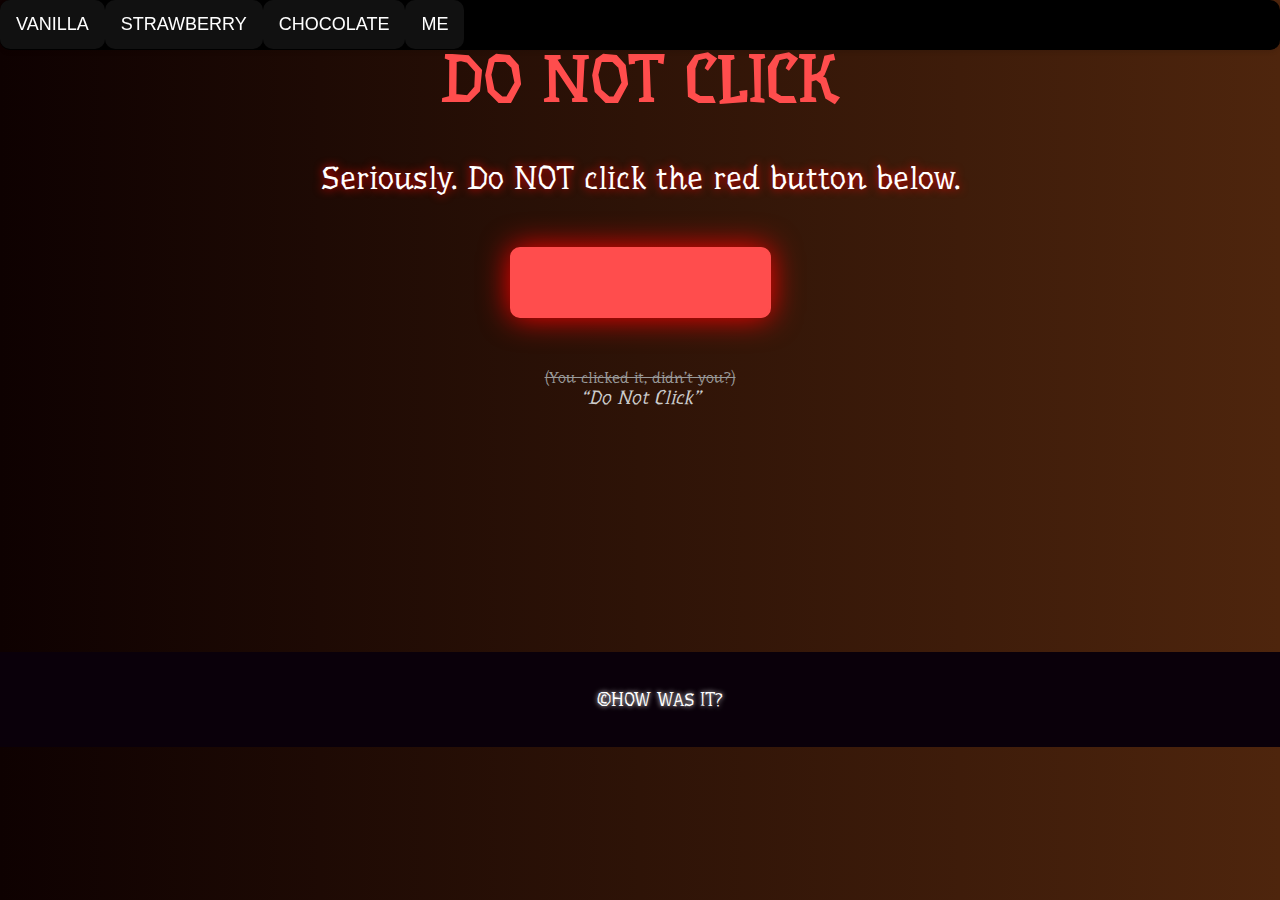
<file: donot.html>
<!DOCTYPE html>
<html lang="en">
<head>
  <meta charset="UTF-8">
  <title>DO NOT CLICK|SWIRLY SCOOPS</title>
  <link rel="icon" href="https://hc-cdn.hel1.your-objectstorage.com/s/v3/f11c90cf6e2f18c962b727890f5fc869d5b8a963_favicon_16x16.png" type="image/png" />
  <link rel="stylesheet" href="style.css" />
  <link rel="preconnect" href="https://fonts.googleapis.com">
<link rel="preconnect" href="https://fonts.gstatic.com" crossorigin>
<link href="https://fonts.googleapis.com/css2?family=Underdog&display=swap" rel="stylesheet">
  <style>


    .something-body {
      background: linear-gradient(to left, #4e250d, #0e0101);
      color: #ff4d4d;
      font-family: 'underdog', system-ui;
      text-align: center;
      padding: 0;
      margin: 0;
      height: 100%;
      display: flex;
      flex-direction: column;
      min-height: 100vh;
      width: 100%;
    }

    .something-h1 {
      font-size: 4rem;
      animation: blink 1s infinite;
    }

    .something-warning {
      font-size: 2rem;
      margin: 30px 0;
      color: #ffffff;
      text-shadow: 0 0 10px red;
    }

    .something-link {
      display: inline-block;
      margin-top: 20px;
      text-decoration: none;
      color: #ff4d4d;
      font-size: 2rem;
      padding: 15px 30px;
      border: 2px solid #ff4d4d;
      border-radius: 10px;
      background-color: #ff4d4d;
      transition: background-color 0.3s, color 0.3s, box-shadow 0.3s;
      box-shadow: 0 0 30px red;
    }

    .something-link:hover {
      background-color: #0e0101;
      color: rgb(255, 64, 64);
      box-shadow: 0 0 50px red;
    }

    .something-link:visited {
      color: #ff4d4d;
    }

    .something-small {
      font-size: 1rem;
      color: #999;
      margin-top: 50px;
    }

    .something-q {
      font-style: italic;
      color: #ccc;
      font-size: 1.2rem;
    }

    @keyframes blink {
      0%, 100% { opacity: 1; }
      50% { opacity: 0; }
    }
  
  </style>
</head>

<body class="something-body">
  <header>
    <div id="navbar-wrapper">
      <nav id="navbar">
        <ul>
          <li><a href="index.html">VANILLA</a></li>
          <li><a href="404.html">STRAWBERRY</a></li>
          <li><a href="donot.html">CHOCOLATE</a></li>
          <li><a href="me.html">ME</a></li>
        </ul>
      </nav>
    </div>
  </header>

  <section>
    <h1 class="something-h1">DO NOT CLICK</h1>
    <div class="something-warning">Seriously. Do NOT click the red button below.</div>
    <a href="https://youtu.be/vA7DL5vcpgw?si=4r2VhTFrYrLtGvCg" target="_blank" class="something-link">DO NOT CLICK</a>
    <div class="something-small"><s>(You clicked it, didn’t you?)</s></div>
    <q class="something-q">Do Not Click</q>
  </section>
  <div id="footer-wrapper">
    <footer id="footer">
      <p class="footer-text">&copy;HOW WAS IT?</p>
    </footer>
  </div>
  
  
</body>
</html>
</file>
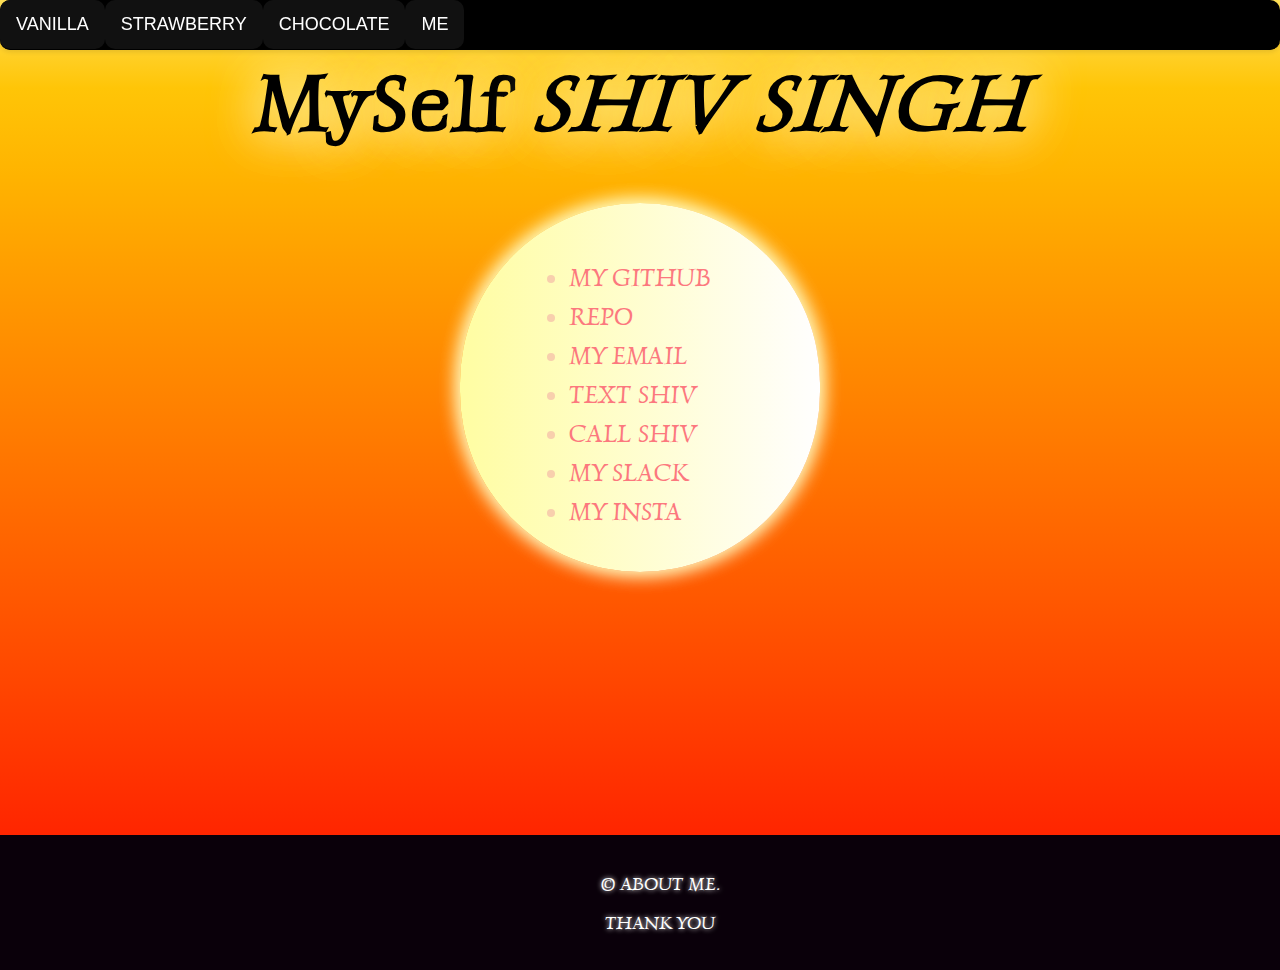
<file: me.html>
<!DOCTYPE html>
<html lang="en">
<head>
  <meta charset="UTF-8" />
  <meta name="viewport" content="width=device-width, initial-scale=1.0"/>
  <title>ME|SWIRLY SCOOPS</title>
  <link rel="icon" href="https://hc-cdn.hel1.your-objectstorage.com/s/v3/f11c90cf6e2f18c962b727890f5fc869d5b8a963_favicon_16x16.png" type="image/png" />
  <link rel="preconnect" href="https://fonts.googleapis.com">
<link rel="preconnect" href="https://fonts.gstatic.com" crossorigin>
<link href="https://fonts.googleapis.com/css2?family=Luxurious+Roman&display=swap" rel="stylesheet">
  <link rel="stylesheet" href="style.css" />
  <style>
    .me-body {
      font-family: 'Luxurious Roman', system-ui;
      background: linear-gradient(to bottom , #ffe058, #ffc507, #ffb300, #ff9f00, #ff8c00, #ff7a00, #ff6700, #ff5400, #ff4100, #ff2e00, #ff1b00, #ff0800);
      color: #f8cfad;
      padding: 0;
      text-align: center;
      height: 100%;
      margin: 0;
      display: flex;
      flex-direction: column;
      min-height: 100vh;
    }

    .me-section h1 {
      color: #000000;
      text-shadow: #fae469 0px 0px 50px, #ffffff 0px 0px 50px;
      font-size: 5em;
    }

    .me-container ul {
      padding: 0;
      text-align: left;
      display: inline-block;
      margin-top: 30px;
    }

    .me-container li {
      margin: 10px 0;
      font-size: 1.5em;
    }

    .me-container a {
      text-decoration: none;
      color: #fc787e;
    }

    .me-container a:hover {
      text-decoration: underline;
      color: #070300;
    }
    .me-container {
      display: flex;
      justify-content: center;
       align-items: center;
       background:  linear-gradient(to right , #fffda2, #fffefe);
       padding: 20px;
       margin: 20px auto;
        width: 25%;
     border-radius: 1000px; /* optional */
     box-shadow: #fffda2 0px 0px 20px 0px, #fffefe 0px 0px 20px 0px; /* optional */
    }
    
  </style>
</head>
<header>
    
    <div id="navbar-wrapper">
      <nav id="navbar">
        <ul>
          <li><a href="index.html">VANILLA</a></li>
          <li><a href="404.html">STRAWBERRY</a></li>
          <li><a href="donot.html">CHOCOLATE</a></li>
          <li><a href="me.html">ME</a></li>
        </ul>
      </nav>
    </div>
  </header>
<body class="me-body">
    <section class="me-section">
        <h1>MySelf <i>SHIV SINGH</i></h1>
        
        <div class="me-container">
          <ul>
            <li><a href="https://github.com/ShivSingh3108">MY GITHUB</a></li>
            <li><a href="https://github.com/ShivSingh3108/SWIRLY-SCOOPS">REPO</a></li>
            <li><a href="mailto:singhshiv3108@gmail.com">MY EMAIL</a></li>
            <li><a href="sms:+918928424873">TEXT SHIV</a></li>
            <li><a href="tel:+918928424873">CALL SHIV</a></li>
            <li><a href="https://hackclub.slack.com/team/U082UD14JAE/">MY SLACK</a></li>
            <li><a href="https://www.instagram.com/__shiv_3108__?igsh=MTM1enZ3cmFqOTExcg==">MY INSTA</a></li>

          </ul>
        </div>
      </section>
      
  <div id="footer-wrapper">
    <footer id="footer">
      <p class="footer-text">&copy; ABOUT ME.</p>
      <P CLASS="footer-text">THANK YOU</P>
    </footer>
  </div>
  
  

</body>
</html>
</file>
<file: style.css>
#navbar-wrapper {
    background-color: #000000!important; /* Navbar background color */
    border-bottom: 1px solid #000000!important; /* Bottom border */
    box-shadow: 0 2px 5px rgba(0, 0, 0, 0.1)!important; /* Shadow effect */
    position: fixed!important; /* Make navbar sticky */
    top: 0!important; 
    left: 0!important;/* Stick to the top */
    z-index: 1000!important;
    width: 100%!important; /* Full width */
    border-radius: 10px!important; /* Rounded corners */
}

#navbar ul {
    list-style-type: none!important; /* Remove default list style */
    padding: 0!important; /* Remove default padding */
    margin: 0!important; /* Remove default margin */
    overflow: hidden!important; /* Clear floats */
}

#navbar li {
    float: left!important; /* Align items horizontally */
}

#navbar a {
    display: block;
    color: rgb(255, 255, 255) !important;              /* 🔐 force white text */
    background-color: #111 !important;    /* 🔐 force background */
    text-align: center!important;
    padding: 14px 16px!important; /* Padding for links */
    text-decoration: none !important;
    font-size: 18px !important;
    font-family: sans-serif !important;
    position-anchor: relative!important; /* Anchor position */
    border-radius: 10px!important; /* Rounded corners */
    
}

#navbar a:hover {
    background-color: #333 !important;    /* 🔐 force hover color */
    color: yellow !important;             /* 🔐 force hover text */
}

#footer-wrapper {
    background-color: #0a000a!important; /* Footer background color */
    padding: 20px !important; /* Padding for footer *//* Positioning */
    margin-top: 19%!important; /* optional spacing from content */
    width: 100%!important; /* Full width */
  }
  
  .footer {
    max-width: 800px!important; /* Max width for footer */
    margin: 0 auto!important; /* Center footer */
    text-align: center!important; /* Center text */
    bottom:0%!important; /* Stick to the bottom */
  }
  
  .footer-text {
    color: #ffffff!important; /* Footer text color */
    font-size: 1.1em!important; /* Font size */
    text-shadow: 0 0 5px #ffffff!important; /* Text shadow */
  }
</file>
